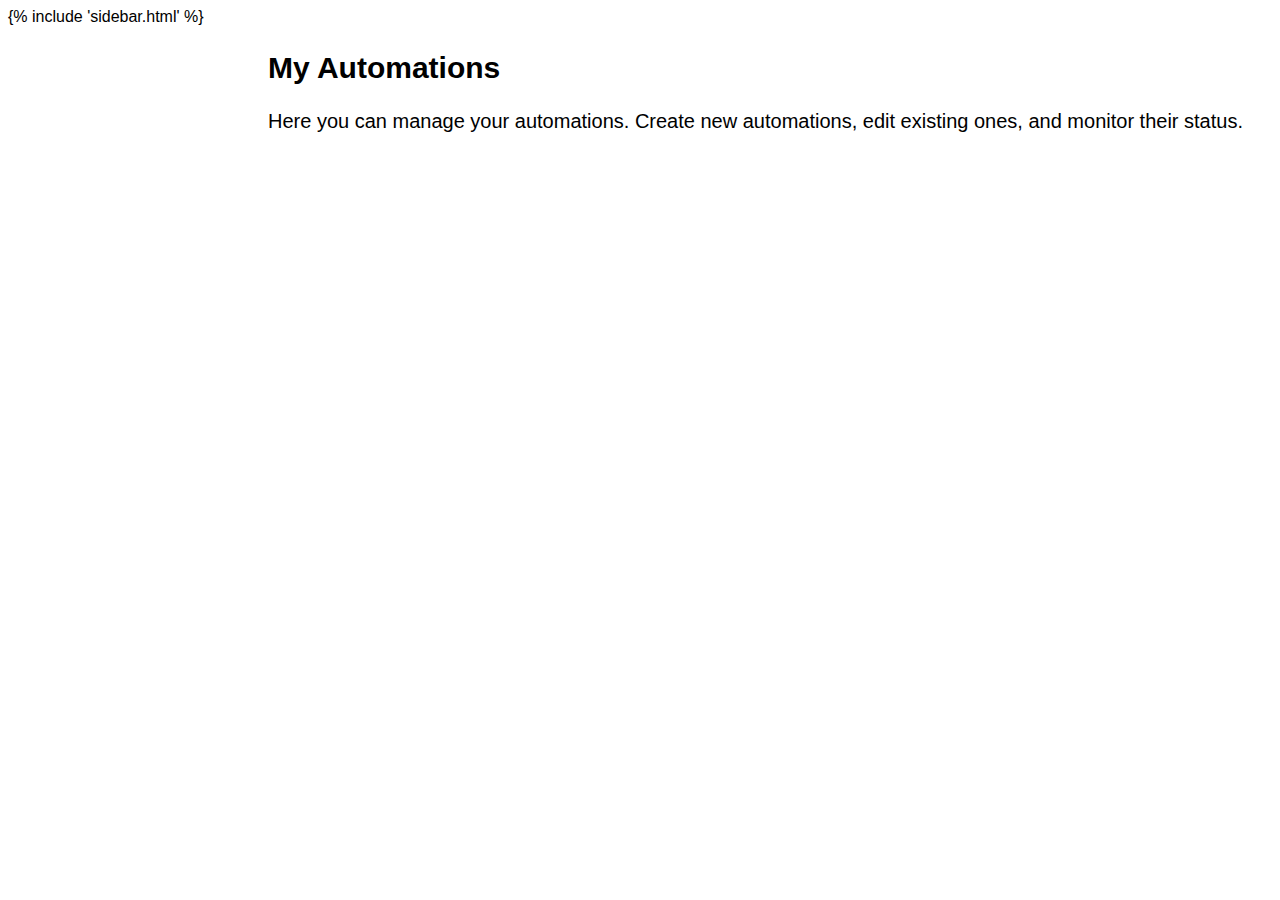
<file: templates/automations.html>
<!DOCTYPE html>
<html>
<head>
<meta name="viewport" content="width=device-width, initial-scale=1">
<link rel="stylesheet" href="https://cdnjs.cloudflare.com/ajax/libs/font-awesome/4.7.0/css/font-awesome.min.css">
<link rel="stylesheet" type="text/css" href="../static/style.css">
</head>
<body>

{% include 'sidebar.html' %}

<div class="main">
  <h2>My Automations</h2>
  <p>Here you can manage your automations. Create new automations, edit existing ones, and monitor their status.
 </p>
</div>

<script>
/* Loop through all dropdown buttons to toggle between hiding and showing its dropdown content - This allows the user to have multiple dropdowns without any conflict */
var dropdown = document.getElementsByClassName("dropdown-btn");
var i;

for (i = 0; i < dropdown.length; i++) {
  dropdown[i].addEventListener("click", function() {
    this.classList.toggle("active");
    var dropdownContent = this.nextElementSibling;
    if (dropdownContent.style.display === "block") {
      dropdownContent.style.display = "none";
    } else {
      dropdownContent.style.display = "block";
    }
  });
}
</script>

</body>
</html>
</file>
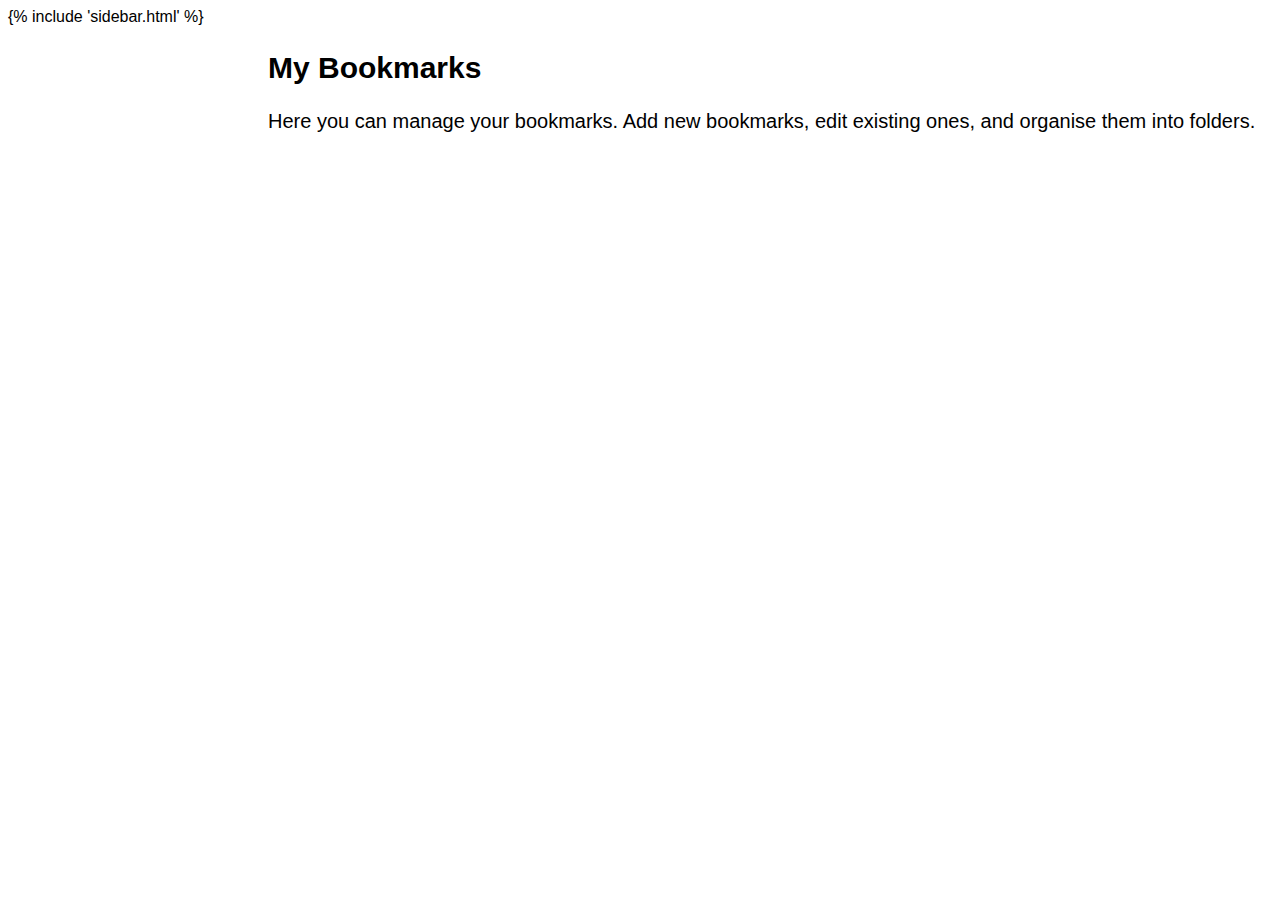
<file: templates/bookmarks.html>
<!DOCTYPE html>
<html>
<head>
<meta name="viewport" content="width=device-width, initial-scale=1">
<link rel="stylesheet" href="https://cdnjs.cloudflare.com/ajax/libs/font-awesome/4.7.0/css/font-awesome.min.css">
<link rel="stylesheet" type="text/css" href="../static/style.css">
</head>
<body>

{% include 'sidebar.html' %}

<div class="main">
  <h2>My Bookmarks</h2>
  <p>
    Here you can manage your bookmarks. Add new bookmarks, edit existing ones, and organise them into folders.
  </p>
</div>

<script>
/* Loop through all dropdown buttons to toggle between hiding and showing its dropdown content - This allows the user to have multiple dropdowns without any conflict */
var dropdown = document.getElementsByClassName("dropdown-btn");
var i;

for (i = 0; i < dropdown.length; i++) {
  dropdown[i].addEventListener("click", function() {
    this.classList.toggle("active");
    var dropdownContent = this.nextElementSibling;
    if (dropdownContent.style.display === "block") {
      dropdownContent.style.display = "none";
    } else {
      dropdownContent.style.display = "block";
    }
  });
}
</script>

</body>
</html>
</file>
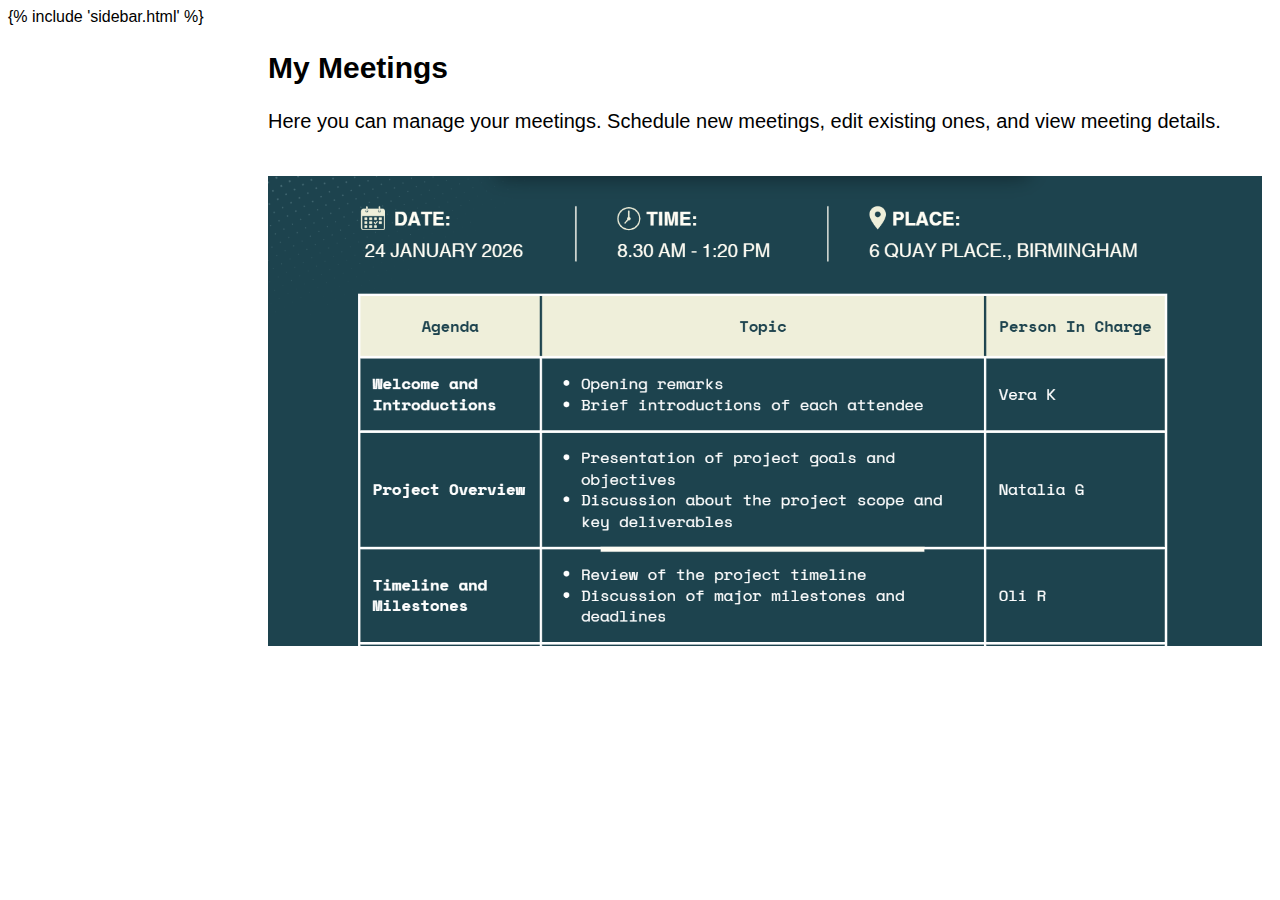
<file: templates/my_meetings.html>
<!DOCTYPE html>
<html>
<head>
<meta name="viewport" content="width=device-width, initial-scale=1">
<link rel="stylesheet" href="https://cdnjs.cloudflare.com/ajax/libs/font-awesome/4.7.0/css/font-awesome.min.css">
<link rel="stylesheet" type="text/css" href="../static/style.css">
</head>
<body>

{% include 'sidebar.html' %}

<div class="main">
  <h2>My Meetings</h2>
  <p> 
    Here you can manage your meetings. Schedule new meetings, edit existing ones, and view meeting details.
  </p><br> 
  <img src="../static/images/Meetings Final.png"  alt="Meetings Illustration" width="100%"height="auto" class="image">
</div>



<script>
/* Loop through all dropdown buttons to toggle between hiding and showing its dropdown content - This allows the user to have multiple dropdowns without any conflict */
var dropdown = document.getElementsByClassName("dropdown-btn");
var i;

for (i = 0; i < dropdown.length; i++) {
  dropdown[i].addEventListener("click", function() {
    this.classList.toggle("active");
    var dropdownContent = this.nextElementSibling;
    if (dropdownContent.style.display === "block") {
      dropdownContent.style.display = "none";
    } else {
      dropdownContent.style.display = "block";
    }
  });
}
</script>

</body>
</html>
</file>
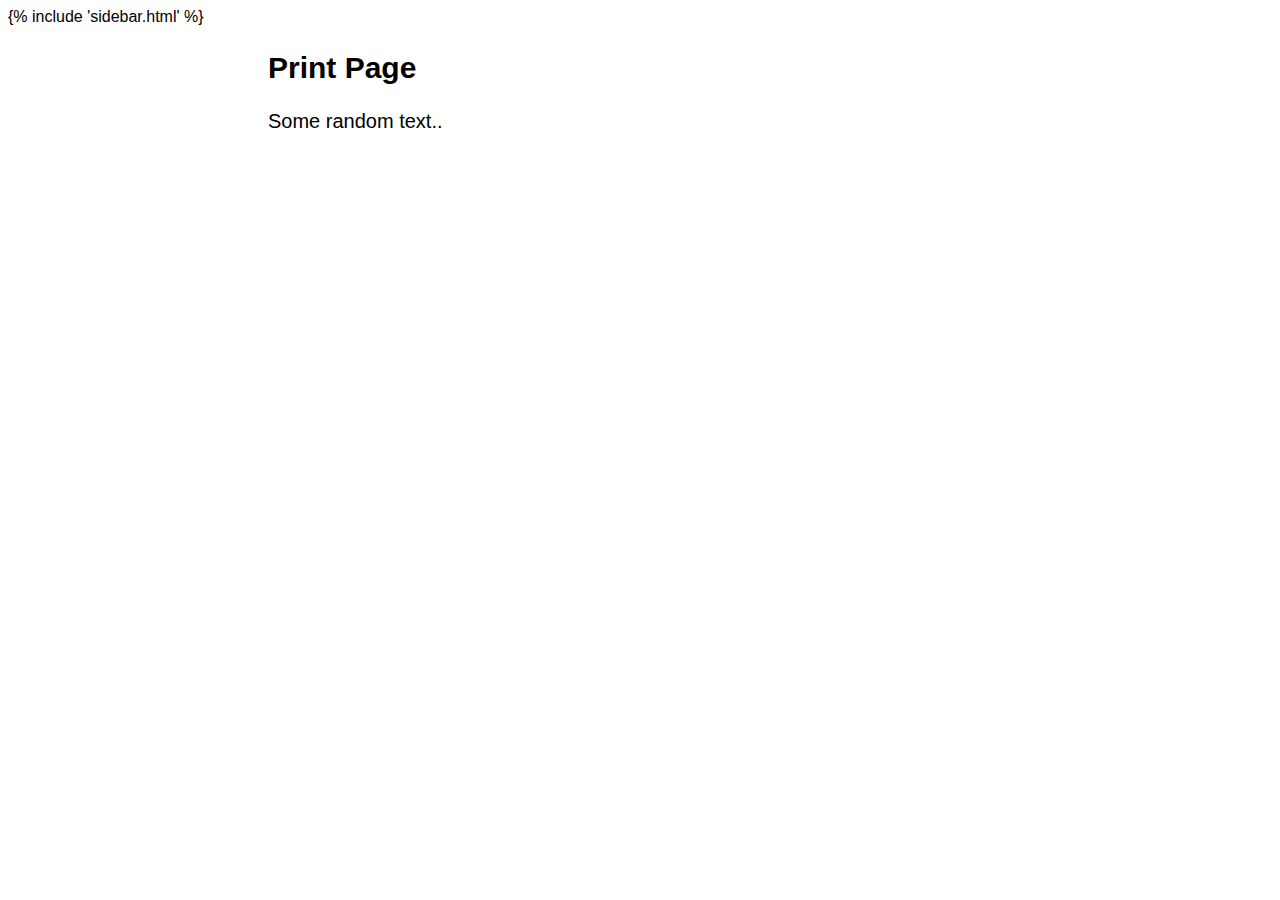
<file: templates/print.html>
<!DOCTYPE html>
<html>
<head>
<meta name="viewport" content="width=device-width, initial-scale=1">
<link rel="stylesheet" href="https://cdnjs.cloudflare.com/ajax/libs/font-awesome/4.7.0/css/font-awesome.min.css">
<link rel="stylesheet" type="text/css" href="../static/style.css">
</head>
<body>

{% include 'sidebar.html' %}

<div class="main">
  <h2>Print Page</h2>
  <p>Some random text..</p>
</div>

<script>
/* Loop through all dropdown buttons to toggle between hiding and showing its dropdown content - This allows the user to have multiple dropdowns without any conflict */
var dropdown = document.getElementsByClassName("dropdown-btn");
var i;

for (i = 0; i < dropdown.length; i++) {
  dropdown[i].addEventListener("click", function() {
    this.classList.toggle("active");
    var dropdownContent = this.nextElementSibling;
    if (dropdownContent.style.display === "block") {
      dropdownContent.style.display = "none";
    } else {
      dropdownContent.style.display = "block";
    }
  });
}
</script>

</body>
</html>
</file>
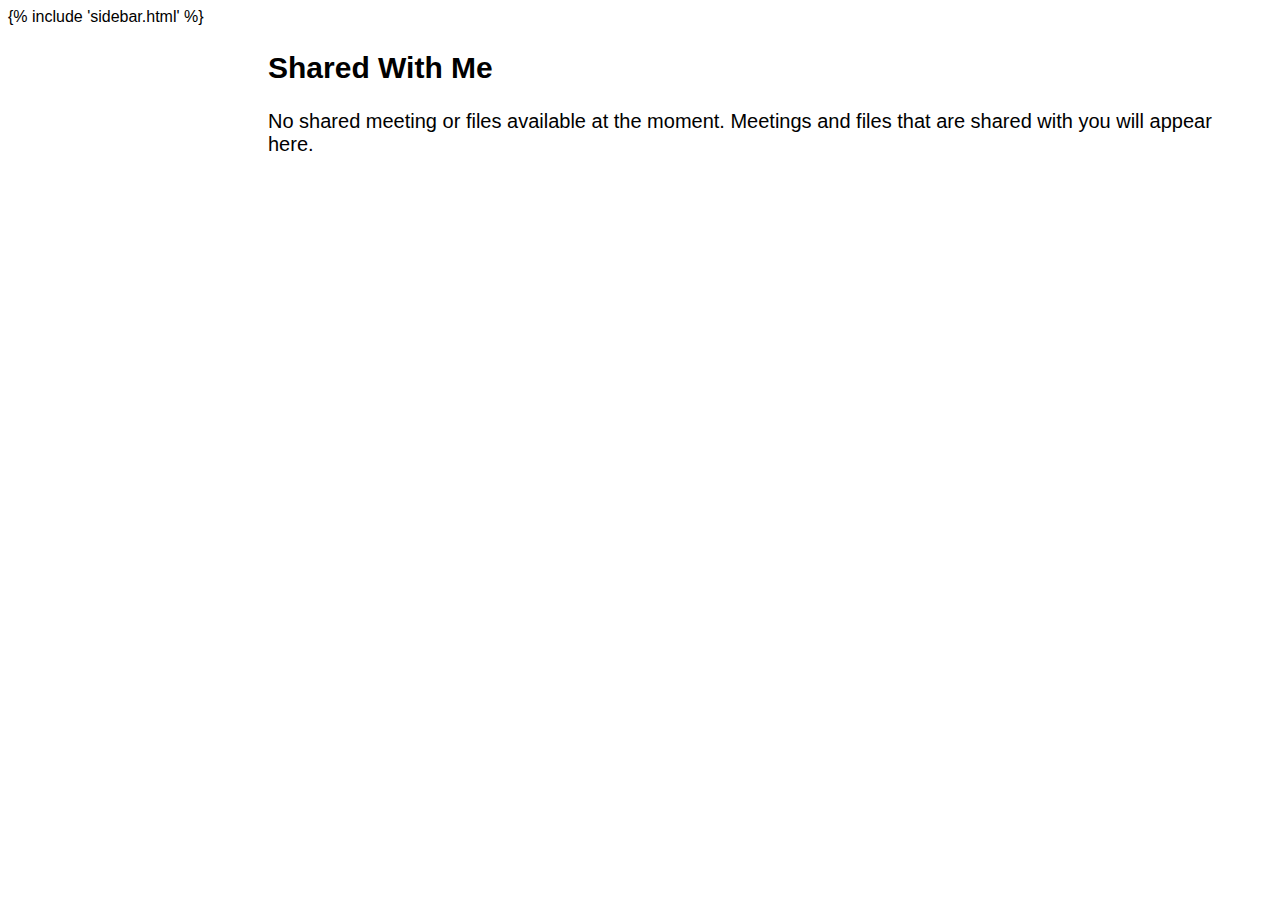
<file: templates/shared.html>
<!DOCTYPE html>
<html>
<head>
<meta name="viewport" content="width=device-width, initial-scale=1">
<link rel="stylesheet" href="https://cdnjs.cloudflare.com/ajax/libs/font-awesome/4.7.0/css/font-awesome.min.css">
<link rel="stylesheet" type="text/css" href="../static/style.css">
</head>
<body>

{% include 'sidebar.html' %}

<div class="main">
  <h2>Shared With Me</h2>
  <p> No shared meeting or files 
  available at the moment. Meetings and files that are shared with you will appear here.
  </p>
</div>

<script>
/* Loop through all dropdown buttons to toggle between hiding and showing its dropdown content - This allows the user to have multiple dropdowns without any conflict */
var dropdown = document.getElementsByClassName("dropdown-btn");
var i;

for (i = 0; i < dropdown.length; i++) {
  dropdown[i].addEventListener("click", function() {
    this.classList.toggle("active");
    var dropdownContent = this.nextElementSibling;
    if (dropdownContent.style.display === "block") {
      dropdownContent.style.display = "none";
    } else {
      dropdownContent.style.display = "block";
    }
  });
}
</script>

</body>
</html>
</file>
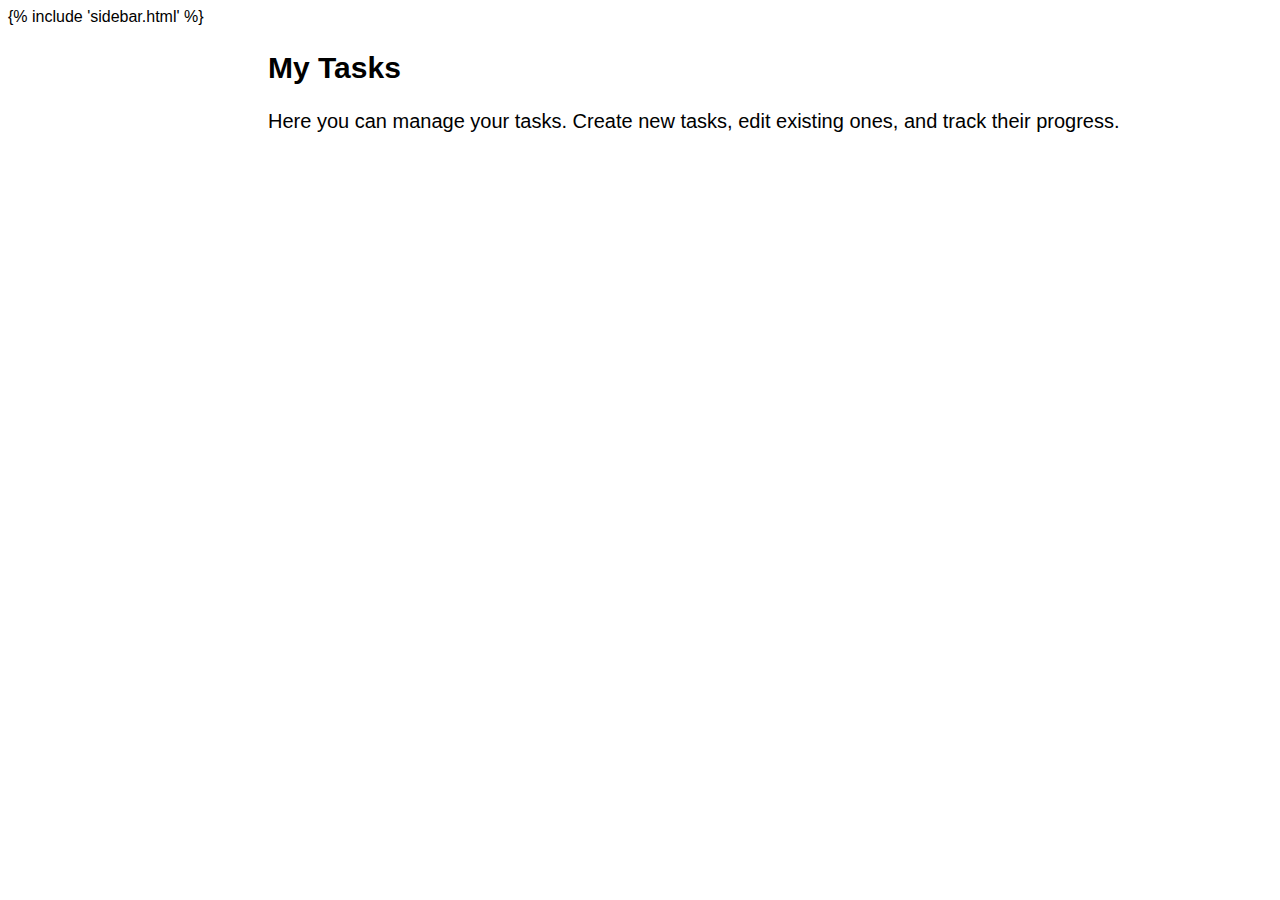
<file: templates/tasks.html>
<!DOCTYPE html>
<html>
<head>
<meta name="viewport" content="width=device-width, initial-scale=1">
<link rel="stylesheet" href="https://cdnjs.cloudflare.com/ajax/libs/font-awesome/4.7.0/css/font-awesome.min.css">
<link rel="stylesheet" type="text/css" href="../static/style.css">
</head>
<body>

{% include 'sidebar.html' %}

<div class="main">
  <h2>My Tasks</h2>
  <p> 
    Here you can manage your tasks. Create new tasks, edit existing ones, and track their progress.
  </p>
</div>

<script>
/* Loop through all dropdown buttons to toggle between hiding and showing its dropdown content - This allows the user to have multiple dropdowns without any conflict */
var dropdown = document.getElementsByClassName("dropdown-btn");
var i;

for (i = 0; i < dropdown.length; i++) {
  dropdown[i].addEventListener("click", function() {
    this.classList.toggle("active");
    var dropdownContent = this.nextElementSibling;
    if (dropdownContent.style.display === "block") {
      dropdownContent.style.display = "none";
    } else {
      dropdownContent.style.display = "block";
    }
  });
}
</script>

</body>
</html>
</file>
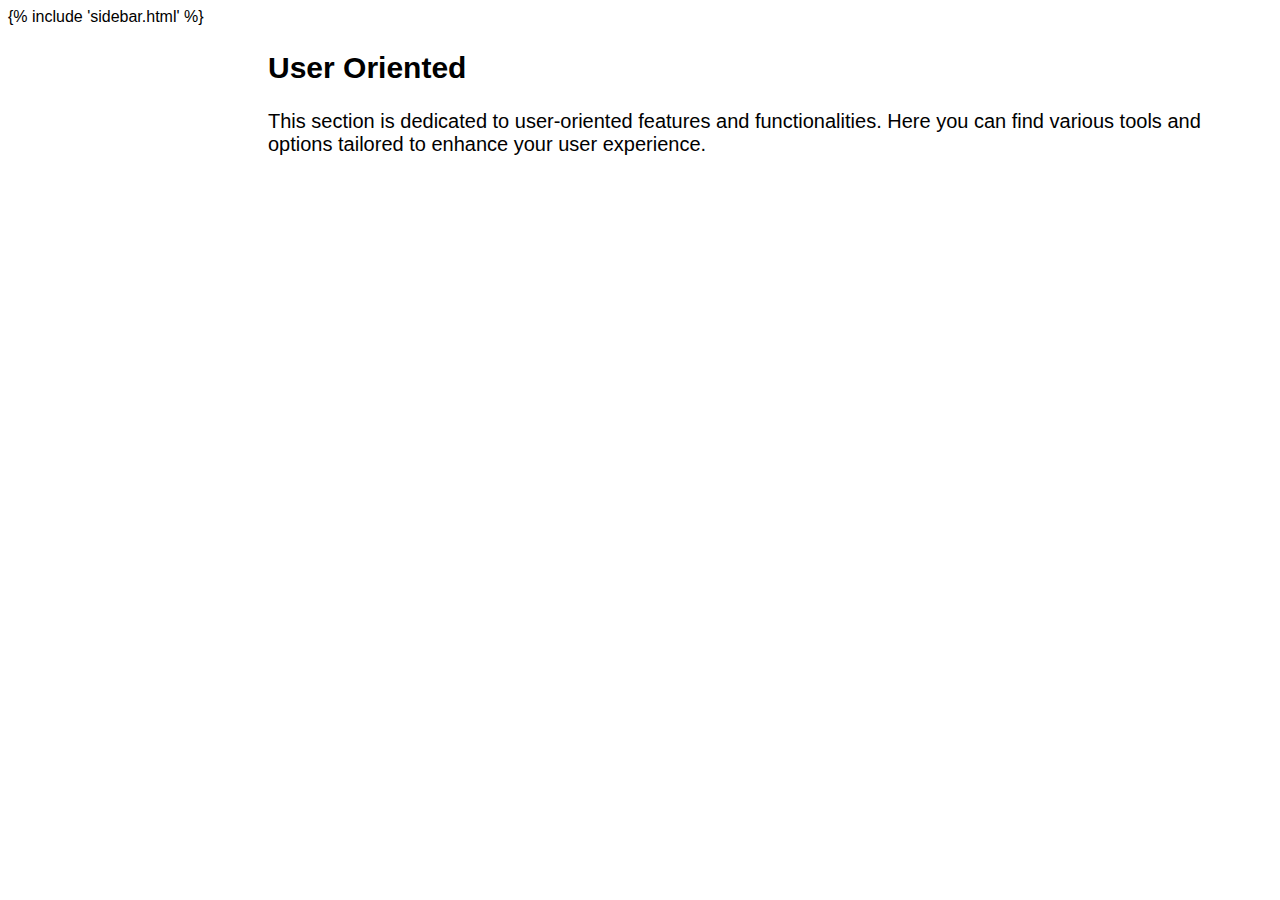
<file: templates/user_oriented.html>
<!DOCTYPE html>
<html>
<head>
<meta name="viewport" content="width=device-width, initial-scale=1">
<link rel="stylesheet" href="https://cdnjs.cloudflare.com/ajax/libs/font-awesome/4.7.0/css/font-awesome.min.css">
<link rel="stylesheet" type="text/css" href="../static/style.css">
</head>
<body>

{% include 'sidebar.html' %}

<div class="main">
  <h2>User Oriented</h2>
  <p>
    This section is dedicated to user-oriented features and functionalities. Here you can find various tools and options tailored to enhance your user experience.
  </p>
</div>

<script>
/* Loop through all dropdown buttons to toggle between hiding and showing its dropdown content - This allows the user to have multiple dropdowns without any conflict */
var dropdown = document.getElementsByClassName("dropdown-btn");
var i;

for (i = 0; i < dropdown.length; i++) {
  dropdown[i].addEventListener("click", function() {
    this.classList.toggle("active");
    var dropdownContent = this.nextElementSibling;
    if (dropdownContent.style.display === "block") {
      dropdownContent.style.display = "none";
    } else {
      dropdownContent.style.display = "block";
    }
  });
}
</script>

</body>
</html>
</file>
<file: static/style.css>
body {
  font-family: "Lato", sans-serif;
}

/* Fixed sidenav, full height */
.sidenav {
  height: 100%;
  width: 250px;
  position: fixed;
  z-index: 1;
  top: 0;
  left: 0;
  background-color: #232535;
  overflow-x: hidden;
  padding-top: 20px;
}

/* Style the sidenav links and the dropdown button */
.sidenav a, .dropdown-btn {
  padding: 6px 8px 6px 16px;
  text-decoration: none;
  font-size: 20px;
  color: #818181;
  display: block;
  border: none;
  background: none;
  width: 100%;
  text-align: left;
  cursor: pointer;
  outline: none;
}

/* On mouse-over */
.sidenav a:hover, .dropdown-btn:hover {
  color: #f1f1f1;
}


/* Main content */
.main {
  margin-left: 250px; /* Same as the width of the sidenav */
  font-size: 20px; /* Increased text to enable scrolling */
  padding: 0px 10px;
}
.main.image {
  align-items: center;
  margin-top: 20px;
  width: 50%;
  height: auto;

  
}

/* Add an active class to the active dropdown button */
.active {
  background-color: rgb(69, 96, 122);
  color: white;
}

/* Dropdown container (hidden by default). Optional: add a lighter background color and some left padding to change the design of the dropdown content */
.dropdown-container {
  display: none;
  background-color: #171a29;
  padding-left: 8px;
}

/* Optional: Style the caret down icon */
.fa-caret-down {
  float: right;
  padding-right: 8px;
}

/* Some media queries for responsiveness */
@media screen and (max-height: 450px) {
  .sidenav {padding-top: 15px;}
  .sidenav a {font-size: 18px;}
}
.header {
  padding: 10px;
  text-align: center;
  background: #4b5a6c;
  color: white;
}
.footer-container {
  position: fixed;
  left: 0;
  bottom: 0;
  width: 250px;
  background-color: #4b5a6c;
  color: white;
  text-align: center;
} 
  
.upload-btn {
  background-color: #4b5a6c;
  color: white;
  padding: 10px 20px;
  border: none;
  cursor: pointer;
  font-size: 16px;
  margin-top: 10px;
  border-radius: 4px;
}

.upload-btn:hover {
  background-color: #3a4a5a;
}

.mic-section {
  margin-top: 30px;
  text-align: center;
}

.mic-btn {
  display: inline-flex;
  align-items: center;
  gap: 8px;
}

.mic-btn .fa {
  font-size: 18px;
}

.mic-btn.is-recording {
  background-color: #b33030;
}

.mic-btn:disabled {
  opacity: 0.6;
  cursor: not-allowed;
}

.recording-status {
  margin-top: 10px;
  font-size: 16px;
  color: #4b5a6c;
}

.transcript-box {
  margin-top: 20px;
  padding: 15px;
  background-color: #f4f4f4;
  border: 1px solid #ccc;
  width: 80%;
  max-width: 600px;
  font-size: 16px;
  color: #333;
  border-radius: 4px;
}

.transcripts-page {
  padding-bottom: 60px;
}

.transcripts-lead {
  color: #555;
  font-size: 16px;
  margin-bottom: 20px;
}

.transcripts-list {
  list-style: none;
  padding: 0;
  margin: 0;
  display: flex;
  flex-direction: column;
  gap: 16px;
}

.transcript-card {
  background: #fff;
  border: 1px solid #d5dae1;
  border-radius: 6px;
  padding: 16px;
  box-shadow: 0 2px 6px rgba(0, 0, 0, 0.04);
}

.transcript-card__header {
  display: flex;
  justify-content: space-between;
  align-items: baseline;
  margin-bottom: 8px;
  gap: 8px;
}

.transcript-card__badge {
  background: #4b5a6c;
  color: #fff;
  padding: 4px 10px;
  border-radius: 999px;
  font-size: 13px;
}

.transcript-card__meta {
  color: #7b8794;
  font-size: 12px;
}

.transcript-card__text {
  margin: 0;
  color: #222;
  line-height: 1.4;
  white-space: pre-wrap;
}

.transcripts-empty {
  margin-top: 40px;
  text-align: center;
  color: #7b8794;
}

.transcripts-empty .fa {
  font-size: 32px;
  margin-bottom: 10px;
}
</file>
